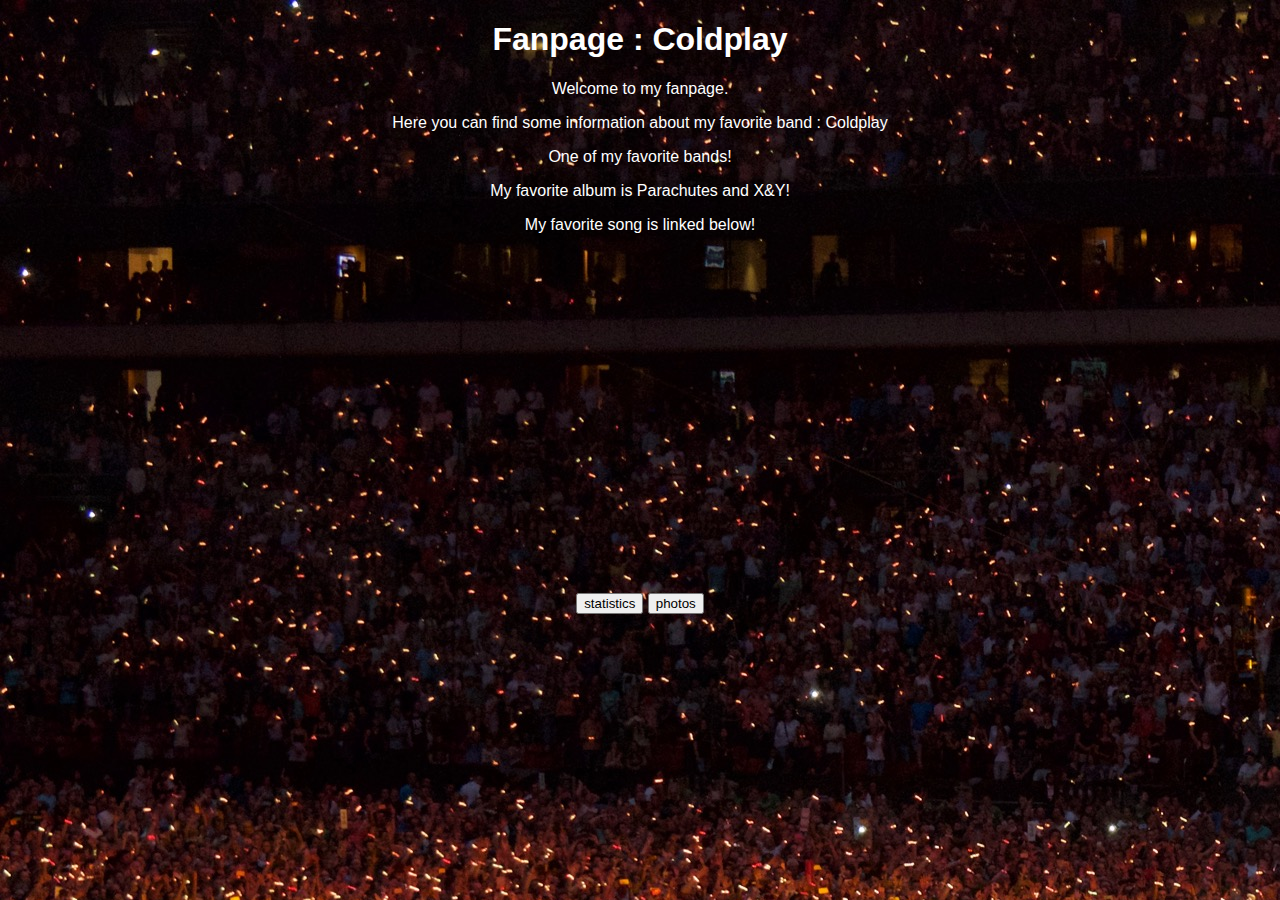
<file: index.html>
<!DOCTYPE html>
<html lang="en">
<head>
    <meta charset="UTF-8">
    <meta name="viewport" content="width=device-width, initial-scale=1.0">
    <title>My Favorite!</title>
    <link rel="stylesheet" href="style.css">
</head>
<body>
    <div class="title">
        <h1>Fanpage : Coldplay</h1>
    </div>
    <div class="intro">
        <p>Welcome to my fanpage. </p>
        <p>Here you can find some information about my favorite band : Coldplay</p>

        <p>One of my favorite bands!</p>
        <p>My favorite album is Parachutes and X&Y!</p>
        <p>My favorite song is linked below!</p>
    </div>
    <div class="youtube">
       <iframe width="560"
               height="315"
               src="https://www.youtube.com/embed/dvgZkm1xWPE"
               title="YouTube video player"
               frameborder="0" 
               allow="accelerometer; autoplay; clipboard-write; encrypted-media; gyroscope; picture-in-picture"
               allowfullscreen></iframe>
    </div>
    <div class="menu">
        <a href="statistics.html"><input type="button" value="statistics"></a>
        <a href="photos.html"><input type="button" value="photos"></a>
    </div>
</body>
</html>
</file>
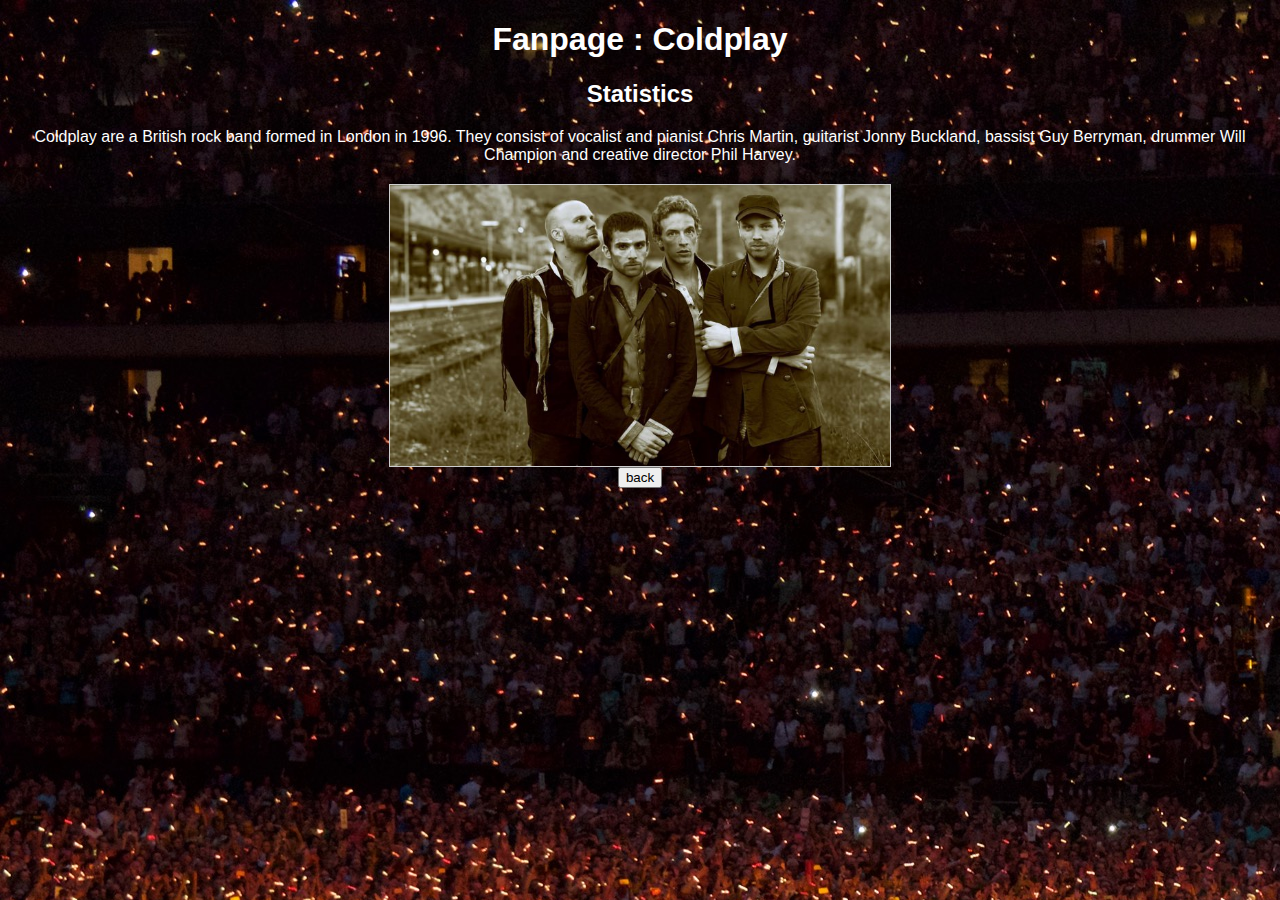
<file: statistics.html>
<!DOCTYPE html>
<html lang="en">
<head>
    <meta charset="UTF-8">
    <meta name="viewport" content="width=device-width, initial-scale=1.0">
    <title>Fanpage: Statistics</title>
    <link rel="stylesheet" href="style.css">
</head>
<body>
    <div class="title">
        <h1>Fanpage : Coldplay</h1>
    </div>
    <div class="subtitle">
        <h2>Statistics</h2>
    </div>
    <div class="statistics">
        Coldplay are a British rock band formed in London in 1996. They consist of vocalist and pianist Chris Martin, guitarist Jonny Buckland, bassist Guy Berryman, drummer Will Champion and creative director Phil Harvey.
    </div>
    <img src ="img/coldplayproject3.jpeg" style="object-fit:cover; object-position: right; width:500px; height:600; border: solid 1px #CCC; margin: auto; display: block;"/>
    <a href="index.html"><input type="button" value="back"></a>
</body>
</html>
</file>
<file: style.css>
body{
    background-image: url("img/coldplayproject4.jpeg");
    text-align: center;
    color: white;
    font-family: 'Trebuchet MS', 'Lucida Sans Unicode', 'Lucida Grande', 'Lucida Sans', Arial, sans-serif;
}

div{
    margin-bottom: 20px;
}
</file>
